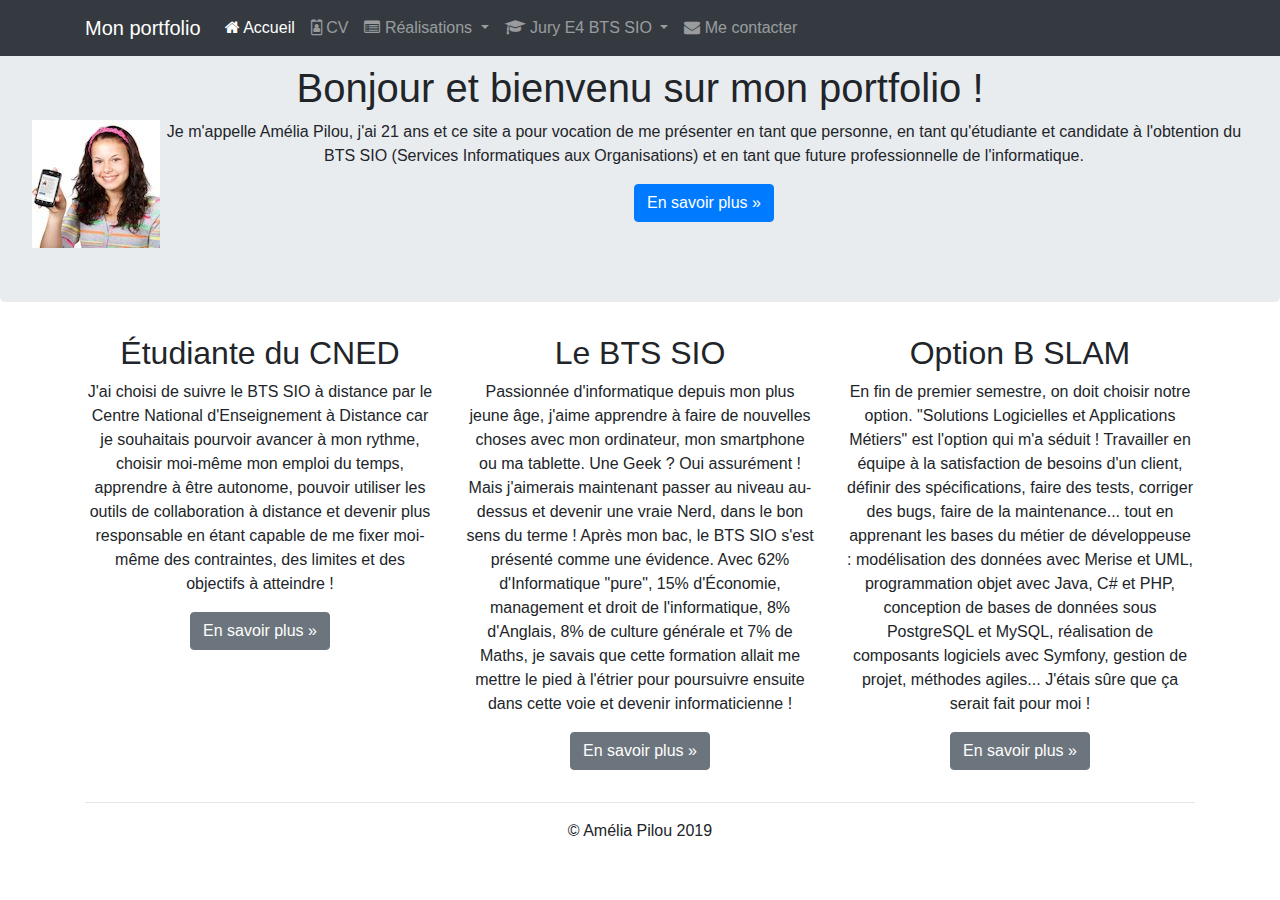
<file: index.html>
<!DOCTYPE html>
<html lang="fr">
    <!--
    To change this license header, choose License Headers in Project Properties.
    To change this template file, choose Tools | Templates
    and open the template in the editor.
    -->
    <head>
        <!-- Required meta tags -->
        <meta charset="UTF-8">
        <meta name="viewport" content="width=device-width, initial-scale=1.0">
        <meta name="description" content="Portfolio de Leo CORMORECHE - BTS SIO SLAM">
        <meta name="author" content="Leo CORMORECHE">
              <link rel="icon" href="favicon.ico">
        <!-- Bootstrap CSS -->
        <title>Portfolio de Amelia Pilou (BTS SIO 2020)</title>
        <link rel="stylesheet" href="https://stackpath.bootstrapcdn.com/bootstrap/4.3.1/css/bootstrap.min.css" integrity="sha384-ggOyR0iXCbMQv3Xipma34MD+dH/1fQ784/j6cY/iJTQUOhcWr7x9JvoRxT2MZw1T" crossorigin="anonymous">
        <link href="css/style.css" rel="stylesheet" type="text/css">
        <link href="https://maxcdn.bootstrapcdn.com/font-awesome/4.7.0/css/font-awesome.min.css" rel="stylesheet">
    </head>
    <body>
    <script src="https://code.jquery.com/jquery-3.3.1.slim.min.js" integrity="sha384-q8i/X+965DzO0rT7abK41JStQIAqVgRVzpbzo5smXKp4YfRvH+8abtTE1Pi6jizo" crossorigin="anonymous"></script>
    <script src="https://cdnjs.cloudflare.com/ajax/libs/popper.js/1.14.7/umd/popper.min.js" integrity="sha384-UO2eT0CpHqdSJQ6hJty5KVphtPhzWj9WO1clHTMGa3JDZwrnQq4sF86dIHNDz0W1" crossorigin="anonymous"></script>
    <script src="https://stackpath.bootstrapcdn.com/bootstrap/4.3.1/js/bootstrap.min.js" integrity="sha384-JjSmVgyd0p3pXB1rRibZUAYoIIy6OrQ6VrjIEaFf/nJGzIxFDsf4x0xIM+B07jRM" crossorigin="anonymous"></script>
    <nav class="navbar navbar-dark bg-dark fixed-top navbar-expand-md">
        <div class="container">
            <button type="button" class="navbar-toggler" data-toggle="collapse"
                    data-target="#navbar" aria-controls="navbar">
                <span class="sr-only">Navigation raccourcie</span>☰
            </button>
            <a class="navbar-brand" href="#">Mon portfolio</a>
            <div id="navbar" class="navbar-collapse collapse">
                <ul class="nav navbar-nav">
                    <li class="active nav-item">
                        <a href="index.html" class="nav-link">
                            <span class="fa fa-home"></span> Accueil
                        </a>
                    </li>  
                    <li class="nav-item">
                        <a href="cv.html" class="nav-link">
                            <span class="fa fa-id-badge"></span> CV
                        </a>
                    </li> 
                    <li class="dropdown nav-item">
                        <a href="#" class="dropdown-toggle nav-link"
                           data-toggle="dropdown" role="button">
                            <span class="fa fa-list-alt"></span> Réalisations <span class="caret"></span>
                        </a> 
                        <ul class="dropdown-menu" role="menu">
                            <li role="presentation" class="dropdown-header dropdown-item">
                                En autonomie</li>
                            <li role="presentation" class="dropdown-item">
                                <a role="menuitem" href="#">Application Android</a>
                            </li>
                            <li role="presentation" class="dropdown-item">
                                <a role="menuitem" href="#">Site web</a>
                            </li>
                            <li role="presentation" class="dropdown-item">
                                <a role="menuitem" href="#">Études et analyses</a>
                            </li>
                            <li role="presentation" class="dropdown-divider"></li>
                            <li role="presentation" class="dropdown-header dropdown-item">
                                En entreprise</li>
                            <li role="presentation" class="dropdown-item">
                                <a role="menuitem" href="#">Projet de 1ère année</a>
                            </li>
                            <li role="presentation" class="dropdown-item">
                                <a role="menuitem" href="#">Projet de 2ème année</a>
                            </li>
                        </ul>
                    </li>
                    <li class="dropdown nav-item">
                        <a href="#" class="dropdown-toggle nav-link"
                           data-toggle="dropdown" role="button">
                            <span class="fa fa-graduation-cap"></span>
                            Jury E4 BTS SIO
                            <span class="caret"></span>
                        </a>
                        <ul class="dropdown-menu" role="menu">
                            <li class="dropdown-header dropdown-item" role="presentation">
                                Documentations contexte</li>
                            <li role="presentation" class="dropdown-item">
                                <a role="menuitem" href="#">Présentation</a></li>
                            <li role="presentation" class="dropdown-item">
                                <a role="menuitem" href="#">Application</a></li>
                            <li role="presentation" class="dropdown-item">
                                <a role="menuitem" href="#">Missions à réaliser</a></li>
                            <li role="presentation" class="dropdown-item">
                                <a role="menuitem" href="#">Annexes</a></li>
                            <li role="presentation" class="dropdown-divider"></li>
                            <li role="presentation" class="dropdown-header dropdown-item">
                                Fiches d'examen</li>
                            <li role="presentation" class="dropdown-item">
                                <a role="menuitem" href="#">Situation professionnelle n°1</a></li>
                            <li role="presentation" class="dropdown-item">
                                <a role="menuitem" href="#">Situation professionnelle n°2</a></li>
                            <li role="presentation" class="dropdown-divider"></li>
                            <li role="presentation" class="dropdown-header dropdown-item">
                                Démonstrations</li>
                            <li role="presentation" class="dropdown-item">
                                <a role="menuitem" href="#">Démo SP n°1</a></li>
                            <li role="presentation" class="dropdown-item">
                                <a role="menuitem" href="#">Démo SP n°2</a></li>
                            <li role="presentation" class="dropdown-divider"></li>
                            <li role="presentation" class="dropdown-header dropdown-item">
                                Codes sources</li>
                            <li role="presentation" class="dropdown-item">
                                <a role="menuitem" href="#">Sources SP n°1</a></li>
                            <li role="presentation" class="dropdown-item">
                                <a role="menuitem" href="#">Sources SP n°2</a></li>
                        </ul>
                    </li>
                    <li class="nav-item">
                        <a href="#" class="nav-link"><span class="fa fa-envelope"></span>
                            Me contacter
                        </a>
                    </li>
                </ul>
            </div>
        </div>
    </nav>
    <div class="jumbotron">
        <h1>Bonjour et bienvenu sur mon portfolio !</h1>
        <img src="images/AmeliaPilou.jpg" alt="Photo de profil">
        <p>Je m'appelle Amélia Pilou, j'ai 21 ans et ce site a pour vocation de me présenter en tant que personne, en tant qu'étudiante et candidate à l'obtention du BTS SIO (Services Informatiques aux Organisations) et en tant que future professionnelle de l'informatique.</p>
        <p><a class="btn btn-primary" href="http://www.cned.fr" target="_blank"
              role="button">En savoir plus »</a>
        </p>
    </div> <!-- Emplacement pour le contenu principal de la page -->
    <footer>
        <div class="container">
            <div class="row">
                <div class="col-lg-4">
                    <h2>Étudiante du CNED</h2>
                    <p>J'ai choisi de suivre le BTS SIO à distance par le Centre National
                        d'Enseignement à Distance car je souhaitais pourvoir avancer à mon rythme,
                        choisir moi-même mon emploi du temps, apprendre à être autonome, pouvoir
                        utiliser les outils de collaboration à distance et devenir plus responsable en
                        étant capable de me fixer moi-même des contraintes, des limites et des
                        objectifs à atteindre !
                    </p>
                    <p><a class="btn btn-secondary" href="http://www.cned.fr" target="_blank"
                          role="button">En savoir plus »</a>
                    </p>
                </div>
                <div class="col-lg-4">
                    <h2>Le BTS SIO</h2>
                    <p>Passionnée d'informatique depuis mon plus jeune âge, j'aime apprendre à faire
                        de nouvelles choses avec mon ordinateur, mon smartphone ou ma tablette. Une
                        Geek ? Oui assurément ! Mais j'aimerais maintenant passer au niveau au-dessus
                        et devenir une vraie Nerd, dans le bon sens du terme ! Après mon bac, le BTS
                        SIO s'est présenté comme une évidence. Avec 62% d'Informatique "pure", 15%
                        d'Économie, management et droit de l'informatique, 8% d'Anglais, 8% de culture
                        générale et 7% de Maths, je savais que cette formation allait me mettre le
                        pied à l'étrier pour poursuivre ensuite dans cette voie et devenir
                        informaticienne !
                    </p>
                    <p><a class="btn btn-secondary" href="https://fr.wikipedia.org/wiki/Brevet_de_tec
                          hnicien_supérieur_-_Services_informatiques_aux_organisations"
                          target="_blank" role="button">En savoir plus »</a>
                    </p>
                </div>
                <div class="col-lg-4">
                    <h2>Option B SLAM</h2>
                    <p>En fin de premier semestre, on doit choisir notre option. "Solutions
                        Logicielles et Applications Métiers" est l'option qui m'a séduit&nbsp;!
                        Travailler en équipe à la satisfaction de besoins d'un client, définir des
                        spécifications, faire des tests, corriger des bugs, faire de la maintenance...
                        tout en apprenant les bases du métier de développeuse : modélisation des
                        données avec Merise et UML, programmation objet avec Java, C# et PHP,
                        conception de bases de données sous PostgreSQL et MySQL, réalisation de
                        composants logiciels avec Symfony, gestion de projet, méthodes agiles...
                        J'étais sûre que ça serait fait pour moi !
                    </p>
                    <p><a class="btn btn-secondary" href="http://www.onisep.fr/Ressources/Univers-For
                          mation/Formations/Post-bac/BTS-Services-informatiques-aux-organisations-opt
                          ion-B-solutions-logicielles-et-applications-metiers" target="_blank"
                          role="button">En savoir plus »</a>
                    </p>
                </div>
            </div>
            <hr>
            <p class="text-center" id="copyright">© Amélia Pilou 2019</p>
        </div>
    </footer>
    </body>
</html>
</file>
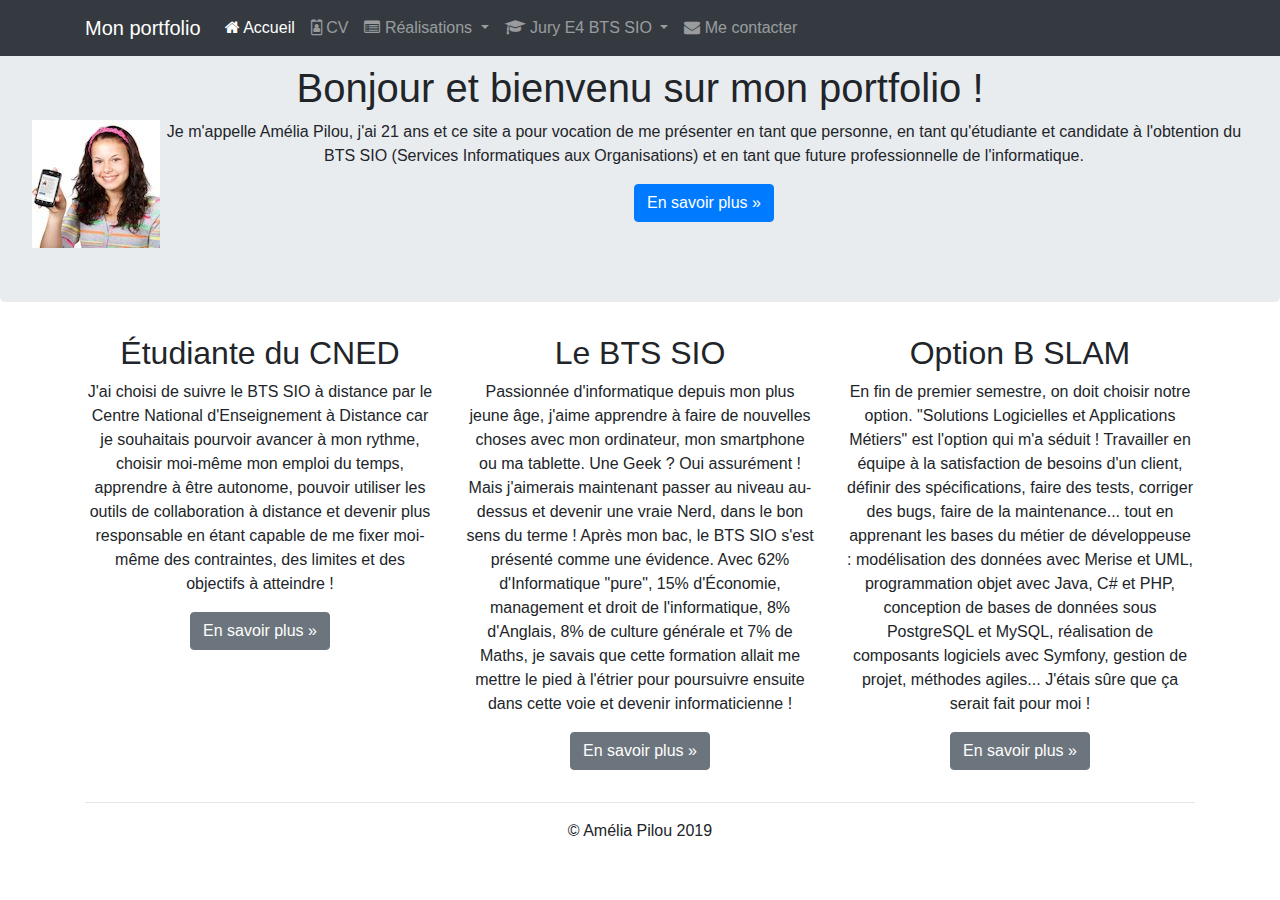
<file: pages/index.html>
<!DOCTYPE html>
<html lang="fr">
    <!--
    To change this license header, choose License Headers in Project Properties.
    To change this template file, choose Tools | Templates
    and open the template in the editor.
    -->
    <head>
        <!-- Required meta tags -->
        <meta charset="UTF-8">
        <meta name="viewport" content="width=device-width, initial-scale=1.0">
        <meta name="description" content="Portfolio de Leo CORMORECHE - BTS SIO SLAM">
        <meta name="author" content="Leo CORMORECHE">
              <link rel="icon" href="../favicon.ico">
        <!-- Bootstrap CSS -->
        <title>Portfolio de Amelia Pilou (BTS SIO 2020)</title>
        <link rel="stylesheet" href="https://stackpath.bootstrapcdn.com/bootstrap/4.3.1/css/bootstrap.min.css" integrity="sha384-ggOyR0iXCbMQv3Xipma34MD+dH/1fQ784/j6cY/iJTQUOhcWr7x9JvoRxT2MZw1T" crossorigin="anonymous">
        <link href="../css/style.css" rel="stylesheet" type="text/css">
        <link href="https://maxcdn.bootstrapcdn.com/font-awesome/4.7.0/css/font-awesome.min.css" rel="stylesheet">
    </head>
    <body>
    <script src="https://code.jquery.com/jquery-3.3.1.slim.min.js" integrity="sha384-q8i/X+965DzO0rT7abK41JStQIAqVgRVzpbzo5smXKp4YfRvH+8abtTE1Pi6jizo" crossorigin="anonymous"></script>
    <script src="https://cdnjs.cloudflare.com/ajax/libs/popper.js/1.14.7/umd/popper.min.js" integrity="sha384-UO2eT0CpHqdSJQ6hJty5KVphtPhzWj9WO1clHTMGa3JDZwrnQq4sF86dIHNDz0W1" crossorigin="anonymous"></script>
    <script src="https://stackpath.bootstrapcdn.com/bootstrap/4.3.1/js/bootstrap.min.js" integrity="sha384-JjSmVgyd0p3pXB1rRibZUAYoIIy6OrQ6VrjIEaFf/nJGzIxFDsf4x0xIM+B07jRM" crossorigin="anonymous"></script>
    <nav class="navbar navbar-dark bg-dark fixed-top navbar-expand-md">
        <div class="container">
            <button type="button" class="navbar-toggler" data-toggle="collapse"
                    data-target="#navbar" aria-controls="navbar">
                <span class="sr-only">Navigation raccourcie</span>☰
            </button>
            <a class="navbar-brand" href="#">Mon portfolio</a>
            <div id="navbar" class="navbar-collapse collapse">
                <ul class="nav navbar-nav">
                    <li class="active nav-item">
                        <a href="index.html" class="nav-link">
                            <span class="fa fa-home"></span> Accueil
                        </a>
                    </li>  
                    <li class="nav-item">
                        <a href="cv.html" class="nav-link">
                            <span class="fa fa-id-badge"></span> CV
                        </a>
                    </li> 
                    <li class="dropdown nav-item">
                        <a href="#" class="dropdown-toggle nav-link"
                           data-toggle="dropdown" role="button">
                            <span class="fa fa-list-alt"></span> Réalisations <span class="caret"></span>
                        </a> 
                        <ul class="dropdown-menu" role="menu">
                            <li role="presentation" class="dropdown-header dropdown-item">
                                En autonomie</li>
                            <li role="presentation" class="dropdown-item">
                                <a role="menuitem" href="#">Application Android</a>
                            </li>
                            <li role="presentation" class="dropdown-item">
                                <a role="menuitem" href="#">Site web</a>
                            </li>
                            <li role="presentation" class="dropdown-item">
                                <a role="menuitem" href="#">Études et analyses</a>
                            </li>
                            <li role="presentation" class="dropdown-divider"></li>
                            <li role="presentation" class="dropdown-header dropdown-item">
                                En entreprise</li>
                            <li role="presentation" class="dropdown-item">
                                <a role="menuitem" href="#">Projet de 1ère année</a>
                            </li>
                            <li role="presentation" class="dropdown-item">
                                <a role="menuitem" href="#">Projet de 2ème année</a>
                            </li>
                        </ul>
                    </li>
                    <li class="dropdown nav-item">
                        <a href="#" class="dropdown-toggle nav-link"
                           data-toggle="dropdown" role="button">
                            <span class="fa fa-graduation-cap"></span>
                            Jury E4 BTS SIO
                            <span class="caret"></span>
                        </a>
                        <ul class="dropdown-menu" role="menu">
                            <li class="dropdown-header dropdown-item" role="presentation">
                                Documentations contexte</li>
                            <li role="presentation" class="dropdown-item">
                                <a role="menuitem" href="#">Présentation</a></li>
                            <li role="presentation" class="dropdown-item">
                                <a role="menuitem" href="#">Application</a></li>
                            <li role="presentation" class="dropdown-item">
                                <a role="menuitem" href="#">Missions à réaliser</a></li>
                            <li role="presentation" class="dropdown-item">
                                <a role="menuitem" href="#">Annexes</a></li>
                            <li role="presentation" class="dropdown-divider"></li>
                            <li role="presentation" class="dropdown-header dropdown-item">
                                Fiches d'examen</li>
                            <li role="presentation" class="dropdown-item">
                                <a role="menuitem" href="#">Situation professionnelle n°1</a></li>
                            <li role="presentation" class="dropdown-item">
                                <a role="menuitem" href="#">Situation professionnelle n°2</a></li>
                            <li role="presentation" class="dropdown-divider"></li>
                            <li role="presentation" class="dropdown-header dropdown-item">
                                Démonstrations</li>
                            <li role="presentation" class="dropdown-item">
                                <a role="menuitem" href="#">Démo SP n°1</a></li>
                            <li role="presentation" class="dropdown-item">
                                <a role="menuitem" href="#">Démo SP n°2</a></li>
                            <li role="presentation" class="dropdown-divider"></li>
                            <li role="presentation" class="dropdown-header dropdown-item">
                                Codes sources</li>
                            <li role="presentation" class="dropdown-item">
                                <a role="menuitem" href="#">Sources SP n°1</a></li>
                            <li role="presentation" class="dropdown-item">
                                <a role="menuitem" href="#">Sources SP n°2</a></li>
                        </ul>
                    </li>
                    <li class="nav-item">
                        <a href="#" class="nav-link"><span class="fa fa-envelope"></span>
                            Me contacter
                        </a>
                    </li>
                </ul>
            </div>
        </div>
    </nav>
    <div class="jumbotron">
        <h1>Bonjour et bienvenu sur mon portfolio !</h1>
        <img src="../images/AmeliaPilou.jpg" alt="Photo de profil">
        <p>Je m'appelle Amélia Pilou, j'ai 21 ans et ce site a pour vocation de me présenter en tant que personne, en tant qu'étudiante et candidate à l'obtention du BTS SIO (Services Informatiques aux Organisations) et en tant que future professionnelle de l'informatique.</p>
        <p><a class="btn btn-primary" href="http://www.cned.fr" target="_blank"
              role="button">En savoir plus »</a>
        </p>
    </div> <!-- Emplacement pour le contenu principal de la page -->
    <footer>
        <div class="container">
            <div class="row">
                <div class="col-lg-4">
                    <h2>Étudiante du CNED</h2>
                    <p>J'ai choisi de suivre le BTS SIO à distance par le Centre National
                        d'Enseignement à Distance car je souhaitais pourvoir avancer à mon rythme,
                        choisir moi-même mon emploi du temps, apprendre à être autonome, pouvoir
                        utiliser les outils de collaboration à distance et devenir plus responsable en
                        étant capable de me fixer moi-même des contraintes, des limites et des
                        objectifs à atteindre !
                    </p>
                    <p><a class="btn btn-secondary" href="http://www.cned.fr" target="_blank"
                          role="button">En savoir plus »</a>
                    </p>
                </div>
                <div class="col-lg-4">
                    <h2>Le BTS SIO</h2>
                    <p>Passionnée d'informatique depuis mon plus jeune âge, j'aime apprendre à faire
                        de nouvelles choses avec mon ordinateur, mon smartphone ou ma tablette. Une
                        Geek ? Oui assurément ! Mais j'aimerais maintenant passer au niveau au-dessus
                        et devenir une vraie Nerd, dans le bon sens du terme ! Après mon bac, le BTS
                        SIO s'est présenté comme une évidence. Avec 62% d'Informatique "pure", 15%
                        d'Économie, management et droit de l'informatique, 8% d'Anglais, 8% de culture
                        générale et 7% de Maths, je savais que cette formation allait me mettre le
                        pied à l'étrier pour poursuivre ensuite dans cette voie et devenir
                        informaticienne !
                    </p>
                    <p><a class="btn btn-secondary" href="https://fr.wikipedia.org/wiki/Brevet_de_tec
                          hnicien_supérieur_-_Services_informatiques_aux_organisations"
                          target="_blank" role="button">En savoir plus »</a>
                    </p>
                </div>
                <div class="col-lg-4">
                    <h2>Option B SLAM</h2>
                    <p>En fin de premier semestre, on doit choisir notre option. "Solutions
                        Logicielles et Applications Métiers" est l'option qui m'a séduit&nbsp;!
                        Travailler en équipe à la satisfaction de besoins d'un client, définir des
                        spécifications, faire des tests, corriger des bugs, faire de la maintenance...
                        tout en apprenant les bases du métier de développeuse : modélisation des
                        données avec Merise et UML, programmation objet avec Java, C# et PHP,
                        conception de bases de données sous PostgreSQL et MySQL, réalisation de
                        composants logiciels avec Symfony, gestion de projet, méthodes agiles...
                        J'étais sûre que ça serait fait pour moi !
                    </p>
                    <p><a class="btn btn-secondary" href="http://www.onisep.fr/Ressources/Univers-For
                          mation/Formations/Post-bac/BTS-Services-informatiques-aux-organisations-opt
                          ion-B-solutions-logicielles-et-applications-metiers" target="_blank"
                          role="button">En savoir plus »</a>
                    </p>
                </div>
            </div>
            <hr>
            <p class="text-center" id="copyright">© Amélia Pilou 2019</p>
        </div>
    </footer>
    </body>
</html>
</file>
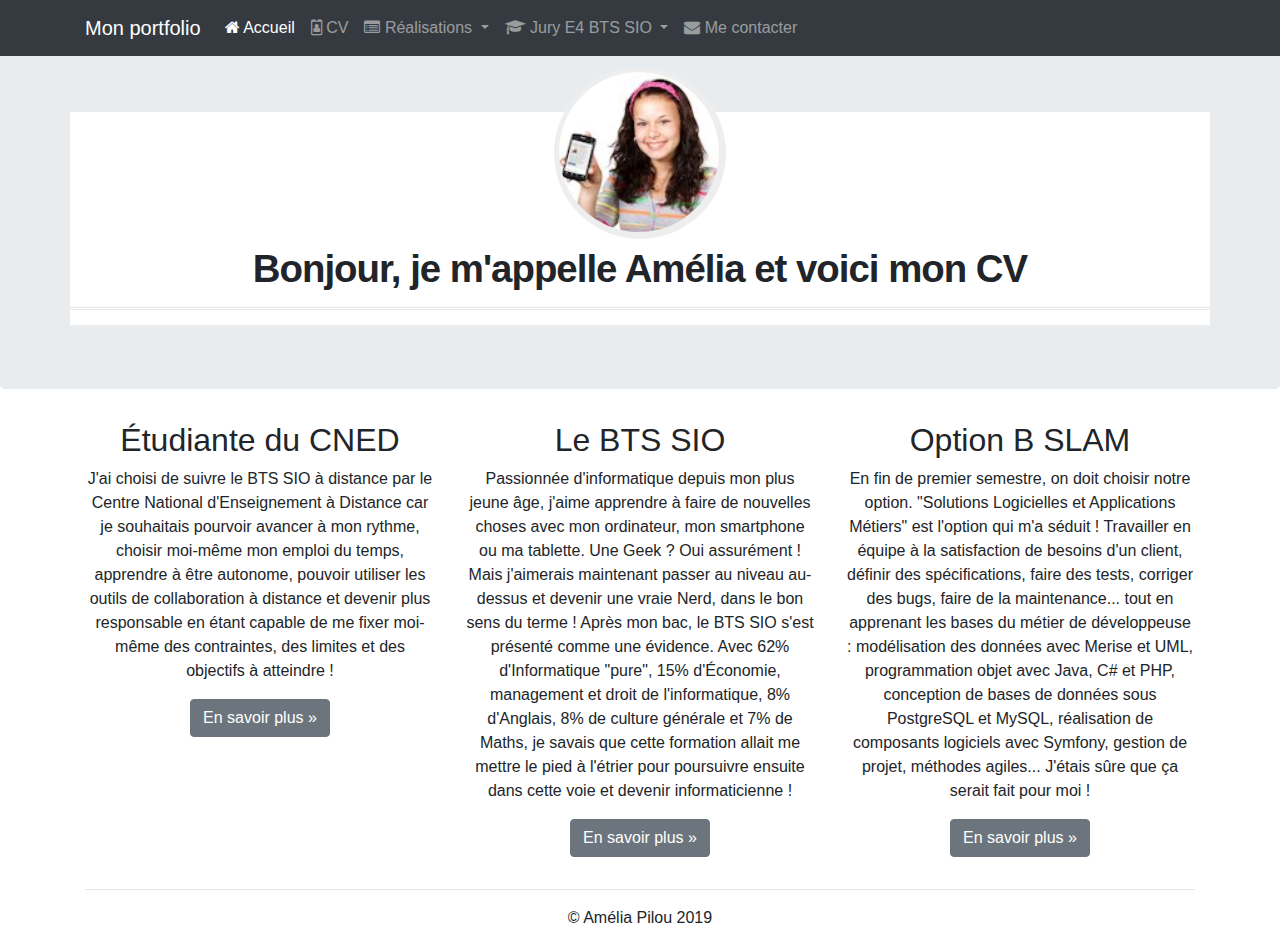
<file: pages/cv.html>
<!DOCTYPE html>
<!--
To change this license header, choose License Headers in Project Properties.
To change this template file, choose Tools | Templates
and open the template in the editor.
-->
<html>
    <head>
        <!-- Required meta tags -->
        <meta charset="UTF-8">
        <meta name="viewport" content="width=device-width, initial-scale=1.0">
        <meta name="description" content="Portfolio de Leo CORMORECHE - BTS SIO SLAM">
        <meta name="author" content="Leo CORMORECHE">
        <link rel="icon" href="../favicon.ico">
        <!-- Bootstrap CSS -->
        <title>Portfolio de Amelia Pilou (BTS SIO 2020)</title>
        <link rel="stylesheet" href="https://stackpath.bootstrapcdn.com/bootstrap/4.3.1/css/bootstrap.min.css" integrity="sha384-ggOyR0iXCbMQv3Xipma34MD+dH/1fQ784/j6cY/iJTQUOhcWr7x9JvoRxT2MZw1T" crossorigin="anonymous">
        <link href="../css/cv.css" rel="stylesheet">
        <link href="../css/style.css" rel="stylesheet" type="text/css">
        <link href="https://maxcdn.bootstrapcdn.com/font-awesome/4.7.0/css/font-awesome.min.css" rel="stylesheet">
    </head>
    <body>
        <script src="https://code.jquery.com/jquery-3.3.1.slim.min.js" integrity="sha384-q8i/X+965DzO0rT7abK41JStQIAqVgRVzpbzo5smXKp4YfRvH+8abtTE1Pi6jizo" crossorigin="anonymous"></script>
        <script src="https://cdnjs.cloudflare.com/ajax/libs/popper.js/1.14.7/umd/popper.min.js" integrity="sha384-UO2eT0CpHqdSJQ6hJty5KVphtPhzWj9WO1clHTMGa3JDZwrnQq4sF86dIHNDz0W1" crossorigin="anonymous"></script>
        <script src="https://stackpath.bootstrapcdn.com/bootstrap/4.3.1/js/bootstrap.min.js" integrity="sha384-JjSmVgyd0p3pXB1rRibZUAYoIIy6OrQ6VrjIEaFf/nJGzIxFDsf4x0xIM+B07jRM" crossorigin="anonymous"></script>
        <nav class="navbar navbar-dark bg-dark fixed-top navbar-expand-md">
            <div class="container">
                <button type="button" class="navbar-toggler" data-toggle="collapse"
                        data-target="#navbar" aria-controls="navbar">
                    <span class="sr-only">Navigation raccourcie</span>☰
                </button>
                <a class="navbar-brand" href="#">Mon portfolio</a>
                <div id="navbar" class="navbar-collapse collapse">
                    <ul class="nav navbar-nav">
                        <li class="active nav-item">
                            <a href="index.html" class="nav-link">
                                <span class="fa fa-home"></span> Accueil
                            </a>
                        </li>  
                        <li class="nav-item">
                            <a href="cv.html" class="nav-link">
                                <span class="fa fa-id-badge"></span> CV
                            </a>
                        </li> 
                        <li class="dropdown nav-item">
                            <a href="#" class="dropdown-toggle nav-link"
                               data-toggle="dropdown" role="button">
                                <span class="fa fa-list-alt"></span> Réalisations <span class="caret"></span>
                            </a> 
                            <ul class="dropdown-menu" role="menu">
                                <li role="presentation" class="dropdown-header dropdown-item">
                                    En autonomie</li>
                                <li role="presentation" class="dropdown-item">
                                    <a role="menuitem" href="#">Application Android</a>
                                </li>
                                <li role="presentation" class="dropdown-item">
                                    <a role="menuitem" href="#">Site web</a>
                                </li>
                                <li role="presentation" class="dropdown-item">
                                    <a role="menuitem" href="#">Études et analyses</a>
                                </li>
                                <li role="presentation" class="dropdown-divider"></li>
                                <li role="presentation" class="dropdown-header dropdown-item">
                                    En entreprise</li>
                                <li role="presentation" class="dropdown-item">
                                    <a role="menuitem" href="#">Projet de 1ère année</a>
                                </li>
                                <li role="presentation" class="dropdown-item">
                                    <a role="menuitem" href="#">Projet de 2ème année</a>
                                </li>
                            </ul>
                        </li>
                        <li class="dropdown nav-item">
                            <a href="#" class="dropdown-toggle nav-link"
                               data-toggle="dropdown" role="button">
                                <span class="fa fa-graduation-cap"></span>
                                Jury E4 BTS SIO
                                <span class="caret"></span>
                            </a>
                            <ul class="dropdown-menu" role="menu">
                                <li class="dropdown-header dropdown-item" role="presentation">
                                    Documentations contexte</li>
                                <li role="presentation" class="dropdown-item">
                                    <a role="menuitem" href="#">Présentation</a></li>
                                <li role="presentation" class="dropdown-item">
                                    <a role="menuitem" href="#">Application</a></li>
                                <li role="presentation" class="dropdown-item">
                                    <a role="menuitem" href="#">Missions à réaliser</a></li>
                                <li role="presentation" class="dropdown-item">
                                    <a role="menuitem" href="#">Annexes</a></li>
                                <li role="presentation" class="dropdown-divider"></li>
                                <li role="presentation" class="dropdown-header dropdown-item">
                                    Fiches d'examen</li>
                                <li role="presentation" class="dropdown-item">
                                    <a role="menuitem" href="#">Situation professionnelle n°1</a></li>
                                <li role="presentation" class="dropdown-item">
                                    <a role="menuitem" href="#">Situation professionnelle n°2</a></li>
                                <li role="presentation" class="dropdown-divider"></li>
                                <li role="presentation" class="dropdown-header dropdown-item">
                                    Démonstrations</li>
                                <li role="presentation" class="dropdown-item">
                                    <a role="menuitem" href="#">Démo SP n°1</a></li>
                                <li role="presentation" class="dropdown-item">
                                    <a role="menuitem" href="#">Démo SP n°2</a></li>
                                <li role="presentation" class="dropdown-divider"></li>
                                <li role="presentation" class="dropdown-header dropdown-item">
                                    Codes sources</li>
                                <li role="presentation" class="dropdown-item">
                                    <a role="menuitem" href="#">Sources SP n°1</a></li>
                                <li role="presentation" class="dropdown-item">
                                    <a role="menuitem" href="#">Sources SP n°2</a></li>
                            </ul>
                        </li>
                        <li class="nav-item">
                            <a href="#" class="nav-link"><span class="fa fa-envelope"></span>
                                Me contacter
                            </a>
                        </li>
                    </ul>
                </div>
            </div>
        </nav>
        <br><br>
        <div class="jumbotron">
            <div class="container">
                <div class="row cadreCV">
                    <div id="cv-entete" class="text-center">
                        <div id="cv-photo">
                            <img src="../images/AmeliaPilou.jpg" alt="Ma Photo d'identité">
                        </div>
                        <div id="cv-intro">
                            <h1>Bonjour, je m'appelle Amélia et voici mon CV</h1>
                        </div>
                    </div>
                </div>
            </div>
        </div> <!-- Emplacement pour le contenu principal de la page -->
        <footer>
            <div class="container">
                <div class="row">
                    <div class="col-lg-4">
                        <h2>Étudiante du CNED</h2>
                        <p>J'ai choisi de suivre le BTS SIO à distance par le Centre National
                            d'Enseignement à Distance car je souhaitais pourvoir avancer à mon rythme,
                            choisir moi-même mon emploi du temps, apprendre à être autonome, pouvoir
                            utiliser les outils de collaboration à distance et devenir plus responsable en
                            étant capable de me fixer moi-même des contraintes, des limites et des
                            objectifs à atteindre !
                        </p>
                        <p><a class="btn btn-secondary" href="http://www.cned.fr" target="_blank"
                              role="button">En savoir plus »</a>
                        </p>
                    </div>
                    <div class="col-lg-4">
                        <h2>Le BTS SIO</h2>
                        <p>Passionnée d'informatique depuis mon plus jeune âge, j'aime apprendre à faire
                            de nouvelles choses avec mon ordinateur, mon smartphone ou ma tablette. Une
                            Geek ? Oui assurément ! Mais j'aimerais maintenant passer au niveau au-dessus
                            et devenir une vraie Nerd, dans le bon sens du terme ! Après mon bac, le BTS
                            SIO s'est présenté comme une évidence. Avec 62% d'Informatique "pure", 15%
                            d'Économie, management et droit de l'informatique, 8% d'Anglais, 8% de culture
                            générale et 7% de Maths, je savais que cette formation allait me mettre le
                            pied à l'étrier pour poursuivre ensuite dans cette voie et devenir
                            informaticienne !
                        </p>
                        <p><a class="btn btn-secondary" href="https://fr.wikipedia.org/wiki/Brevet_de_tec
                              hnicien_supérieur_-_Services_informatiques_aux_organisations"
                              target="_blank" role="button">En savoir plus »</a>
                        </p>
                    </div>
                    <div class="col-lg-4">
                        <h2>Option B SLAM</h2>
                        <p>En fin de premier semestre, on doit choisir notre option. "Solutions
                            Logicielles et Applications Métiers" est l'option qui m'a séduit&nbsp;!
                            Travailler en équipe à la satisfaction de besoins d'un client, définir des
                            spécifications, faire des tests, corriger des bugs, faire de la maintenance...
                            tout en apprenant les bases du métier de développeuse : modélisation des
                            données avec Merise et UML, programmation objet avec Java, C# et PHP,
                            conception de bases de données sous PostgreSQL et MySQL, réalisation de
                            composants logiciels avec Symfony, gestion de projet, méthodes agiles...
                            J'étais sûre que ça serait fait pour moi !
                        </p>
                        <p><a class="btn btn-secondary" href="http://www.onisep.fr/Ressources/Univers-For
                              mation/Formations/Post-bac/BTS-Services-informatiques-aux-organisations-opt
                              ion-B-solutions-logicielles-et-applications-metiers" target="_blank"
                              role="button">En savoir plus »</a>
                        </p>
                    </div>
                </div>
                <hr>
                <p class="text-center" id="copyright">© Amélia Pilou 2019</p>
            </div>
        </footer>
    </body>
</html>
</file>
<file: css/style.css>
/*
To change this license header, choose License Headers in Project Properties.
To change this template file, choose Tools | Templates
and open the template in the editor.
*/
/* 
    Created on : 3 oct. 2019, 11:18:04
    Author     : leo.cormoreche
*/
header, nav, section, footer, div {
    margin: 0 auto 0 auto;
    text-align: center;
}
div img {
 float: left;
}
</file>
<file: css/cv.css>
.body {padding-top: 50px;}
.cadreCV {padding-bottom: 15px; background: white}

/****************************************
* En-tête du CV
****************************************/
#cv-entete { margin-top: -45px; width: 100%;}
#cv-photo { width: 172px; height: 172px; border-radius: 50%; overflow: hidden; padding: 5px;
 background: #eee; display: inline-block; }
#cv-photo img { width: 160px; height: 160px; border-radius: 50%; }
#cv-intro h1 { margin: 0; padding: 0; font-size: 2.4em; font-weight: 700;
 letter-spacing: -1px;}
#cv-intro h1 span { color: rgb(226,0,26); }
#cv-intro::after { background: url('images/ligne.png'); /* Dossier "images" est un sous-
 dossier de "css" (à créer) */
 width: 100%; height: 3px; margin-top: 15px; content: ''; display: block;}
</file>
